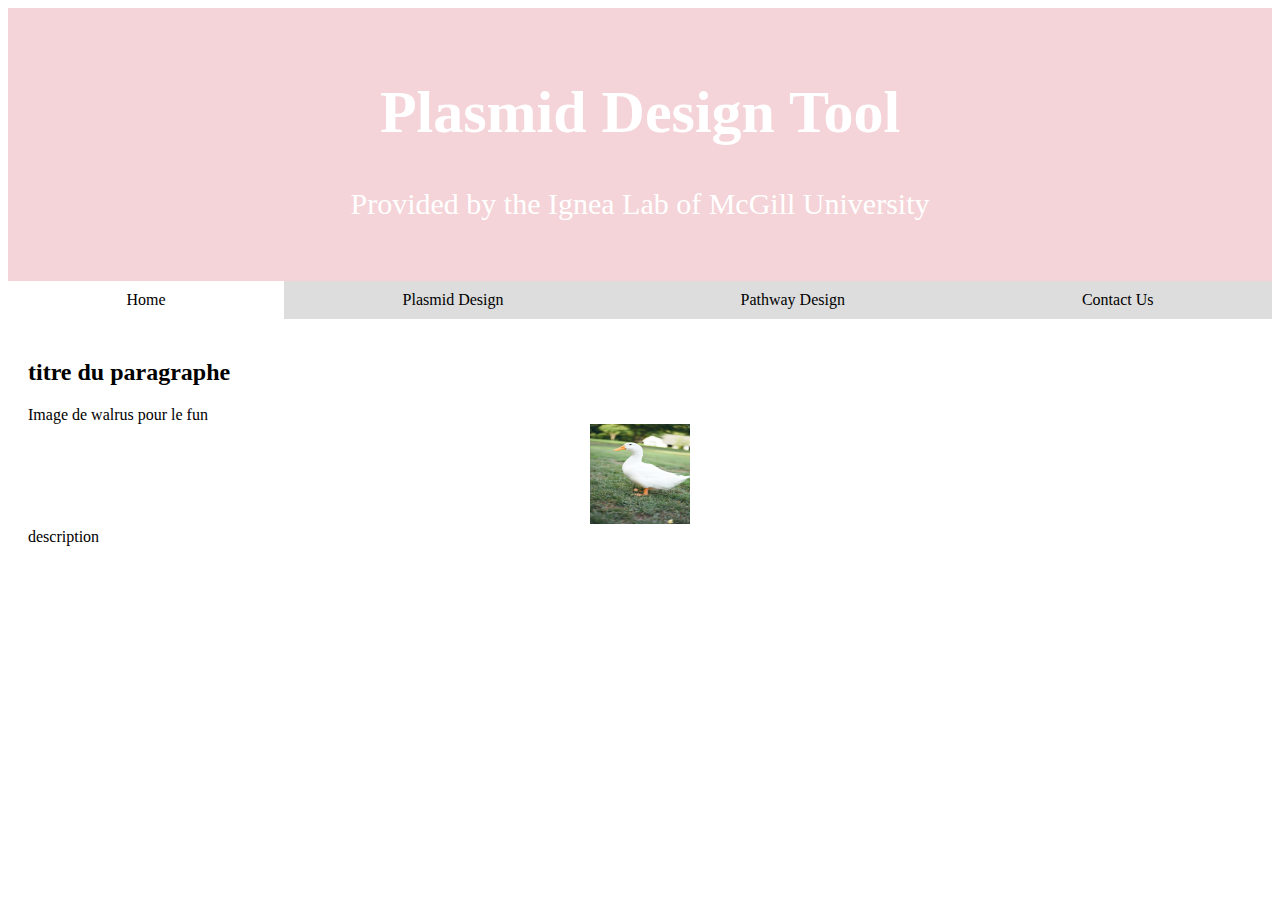
<file: index.html>
<!DOCTYPE html>

<head>
    <script src="https://code.jquery.com/jquery-3.6.3.min.js"></script>
    <link rel="stylesheet" type="text/css" href="style.css" />
    <script type="text/javascript" src="primerdesigner.js"></script>
</head>


<html>
<div class="header">
    <h1>Plasmid Design Tool</h1>
    <p>Provided by the Ignea Lab of McGill University</p>
</div>

<span>
    <div class="tabs">
        <input type="radio" id="tab1" name="tabs" onclick="showTab(1)" checked />
        <label for="tab1"> Home </label>

        <input type="radio" id="tab2" name="tabs" onclick="showTab(2)" />
        <label for="tab2"> Plasmid Design </label>

        <input type="radio" id="tab3" name="tabs" onclick="showTab(3)" />
        <label for="tab3"> Pathway Design </label>

        <input type="radio" id="tab4" name="tabs" onclick="showTab(4)" />
        <label for="tab4"> Contact Us </label>
    </div>
</span>

<span>
    <div class="tab-content">
        <div id="content1">
            <h2>titre du paragraphe</h2>
            <p>
            <div>Image de walrus pour le fun</div>
            <div>
                <span>
                    <div class="image-center">
                        <img src="duck.jfif" alt="Image Description" class="image-style" width="100" height="100"
                            text-align: center />
                    </div>
                </span>

            </div>
            <div> description </div>
            </p>
        </div>
        <div id="content2">
            <h2>Titre de la section</h2>
            <input type="checkbox" id="activate-input" onclick="toggleInput()">
            <label for="activate-input" id="gene-name-c2">gene name</label>
            <br>
            <input type="text" id="extra-info" disabled> <label class="hover-explanation"
                title="if you didn't put a name in the bottom section put it here"> ? </label>
            <div><textarea class="big-gene-name" id="input-c2-arn"></textarea></div>
            <div><button onclick="tryfunction()" class="button-c2">submit</button></div>
            <div id="hidden-txt-name">you need to input a name</div>
            <div id="hidden-txt-arn">you need to input a sequence</div>
        </div>
        <div id="content3">
            <h2>Titre de la section</h2>
            <p> Explanation paragraph about this third page</p>
            <select id="nombre-field">
                <option value="0" default>-</option>
                <option value="1">1</option>
                <option value="2">2</option>
                <option value="3">3</option>
                <option value="4">4</option>
                <option value="5">5</option>
                <option value="6">6</option>
                <option value="7">7</option>
                <option value="8">8</option>
            </select>
            <div><button onclick="showOptions()" class="button-c3">show fields</button></div>
            <div id="option1" class="hidden-field">
                <h2>pDAY-URA</h2>
                <input type="checkbox" id="activate-input1" onclick="toggleInput1()">
                <label for="activate-input" id="gene-name-c31">gene name</label>
                <br>
                <input type="text" id="extra-info-c31" disabled> <label class="hover-explanation"
                    title="if you didn't put a name in the bottom section put it here"> ? </label>
                <div><textarea class="big-gene-name" id="input-c31-arn"></textarea></div>
            </div>
            <div id="option2" class="hidden-field">
                <!-- p>section 2</p -->
                <input type="checkbox" id="activate-input2" onclick="toggleInput2()">
                <label for="activate-input" id="gene-name-c32">gene name</label>
                <br>
                <input type="text" id="extra-info-c32" disabled> <label class="hover-explanation"
                    title="if you didn't put a name in the bottom section put it here"> ? </label>
                <div><textarea class="big-gene-name" id="input-c32-arn"></textarea></div>
            </div>
            <div id="option3" class="hidden-field">
                <h2>pDAY-HIS</h2>
                <input type="checkbox" id="activate-input3" onclick="toggleInput3()">
                <label for="activate-input" id="gene-name-c33">gene name</label>
                <br>
                <input type="text" id="extra-info-c33" disabled> <label class="hover-explanation"
                    title="if you didn't put a name in the bottom section put it here"> ? </label>
                <div><textarea class="big-gene-name" id="input-c33-arn"></textarea></div>
            </div>
            <div id="option4" class="hidden-field">
                <!-- p>section 4</p -->
                <input type="checkbox" id="activate-input4" onclick="toggleInput4()">
                <label for="activate-input" id="gene-name-c34">gene name</label>
                <br>
                <input type="text" id="extra-info-c34" disabled> <label class="hover-explanation"
                    title="if you didn't put a name in the bottom section put it here"> ? </label>
                <div><textarea class="big-gene-name" id="input-c34-arn"></textarea></div>
            </div>
            <div id="option5" class="hidden-field">
                <h2>pDAY-TRP</h2>
                <input type="checkbox" id="activate-input5" onclick="toggleInput5()">
                <label for="activate-input" id="gene-name-c35">gene name</label>
                <br>
                <input type="text" id="extra-info-c35" disabled> <label class="hover-explanation"
                    title="if you didn't put a name in the bottom section put it here"> ? </label>
                <div><textarea class="big-gene-name" id="input-c35-arn"></textarea></div>
            </div>
            <div id="option6" class="hidden-field">
                <!-- p>section 6</p -->
                <input type="checkbox" id="activate-input6" onclick="toggleInput6()">
                <label for="activate-input" id="gene-name-c36">gene name</label>
                <br>
                <input type="text" id="extra-info-c36" disabled> <label class="hover-explanation"
                    title="if you didn't put a name in the bottom section put it here"> ? </label>
                <div><textarea class="big-gene-name" id="input-c36-arn"></textarea></div>
            </div>
            <div id="option7" class="hidden-field">
                <h2>pDAY-LEU</h2>
                <input type="checkbox" id="activate-input7" onclick="toggleInput7()">
                <label for="activate-input" id="gene-name-c37">gene name</label>
                <br>
                <input type="text" id="extra-info-c37" disabled> <label class="hover-explanation"
                    title="if you didn't put a name in the bottom section put it here"> ? </label>
                <div><textarea class="big-gene-name" id="input-c37-arn"></textarea></div>
            </div>
            <div id="option8" class="hidden-field">
                <!-- p>section 8</p -->
                <input type="checkbox" id="activate-input8" onclick="toggleInput8()">
                <label for="activate-input" id="gene-name-c38">gene name</label>
                <br>
                <input type="text" id="extra-info-c38" disabled> <label class="hover-explanation"
                    title="if you didn't put a name in the bottom section put it here"> ? </label>
                <div><textarea class="big-gene-name" id="input-c38-arn"></textarea></div>
            </div>
            <div><div id="hidden-txt-name-c3">you need to input a name</div></div>
            <div><button onclick="submitc3()" class="button-c2">submit</button></div>
            <table id="myTable">
                <thead>
                    <tr>
                    </tr>
                </thead>
                <tbody>
                </tbody>
            </table>
            <div><button onclick="download_all()" id="button-c2-hidden">download_all</button></div>
            <div><button onclick="download_plasmid()" id="button-c2-hidden2">download plasmid</button></div>
        </div>
        <div id="content4">
            <div class="contact-container">
                <h1>Contact Us</h1>
                <div class="contact-info">
                    <h2>Contact Information</h2>
                    <p class="email">Email: </p>
                    <p class="phone-numb">Phone: 514-xxx-xxxx</p>
                    <p class="email">Email: </p>
                    <p class="phone-numb">Phone: 514-xxx-xxxx</p>
                    <p class="email">Email: </p>
                    <p class="phone-numb">Phone: 514-xxx-xxxx</p>
                    <p>Additional stuff</p>
                </div>
            </div>
        </div>
    </div>

    </div>
</span>

</html>
</file>
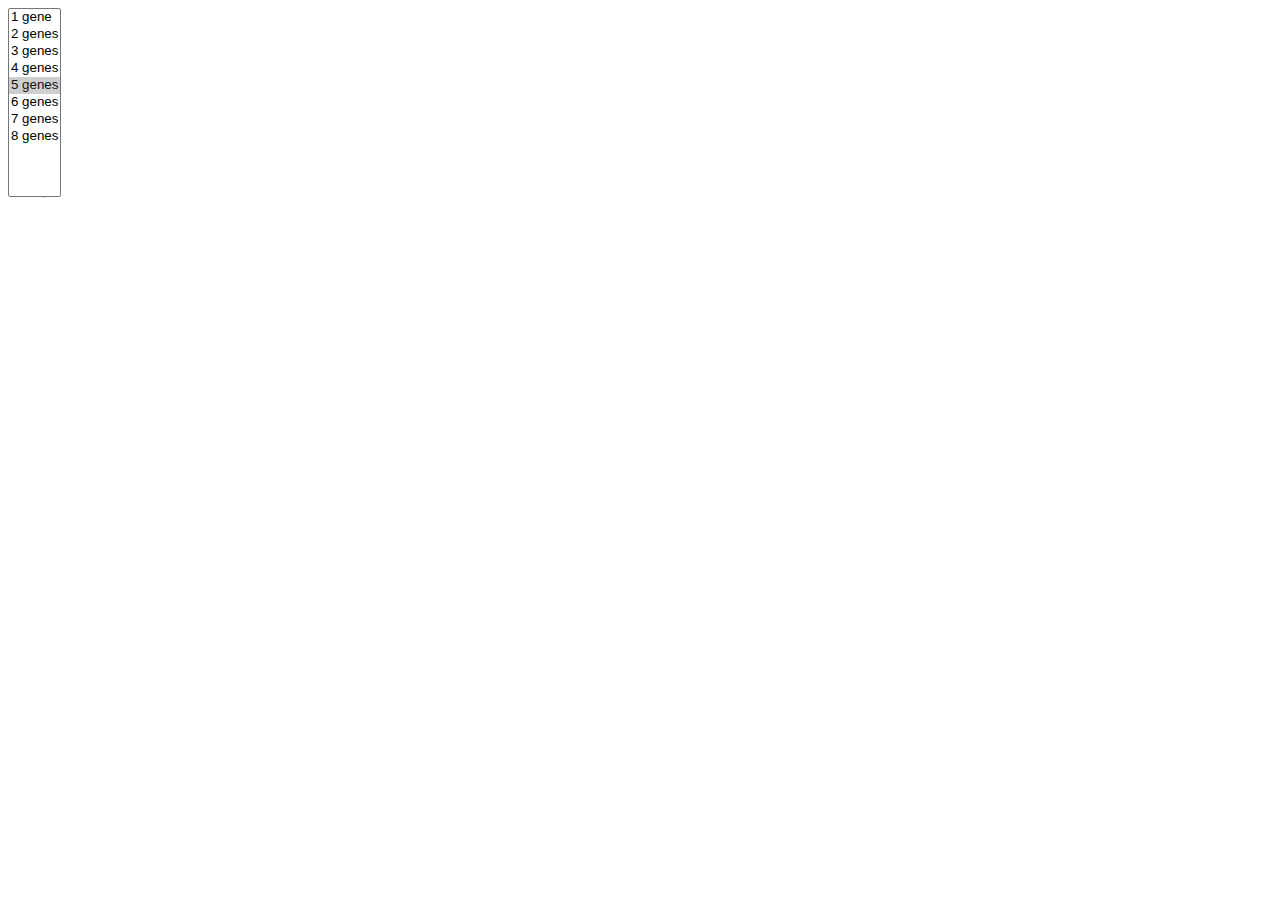
<file: Primerdesigner/templates/Websitetemplate.html>
<!doctype html>
<head>
<style>
.block1 {
  max-width: 100px; 
  max-height: 100px; 
  
  display: block;
}

.block2 {
  display: inline-block; 
  vertical-align: top; 
   
  border-right: 1px solid #a4a4a4;
}
</style>
</head>
<body>
<div class="block1">
    <div class="block2">
      <select multiple style="margin-right:-17px" size="11">
        <option> 1 gene </option>
        <option> 2 genes </option>
        <option> 3 genes </option>
        <option> 4 genes </option>
        <option selected> 5 genes </option>
        <option> 6 genes </option>
        <option> 7 genes </option>
        <option> 8 genes </option>
      </select>
  </div>
</div>
</body>
</html>
</file>
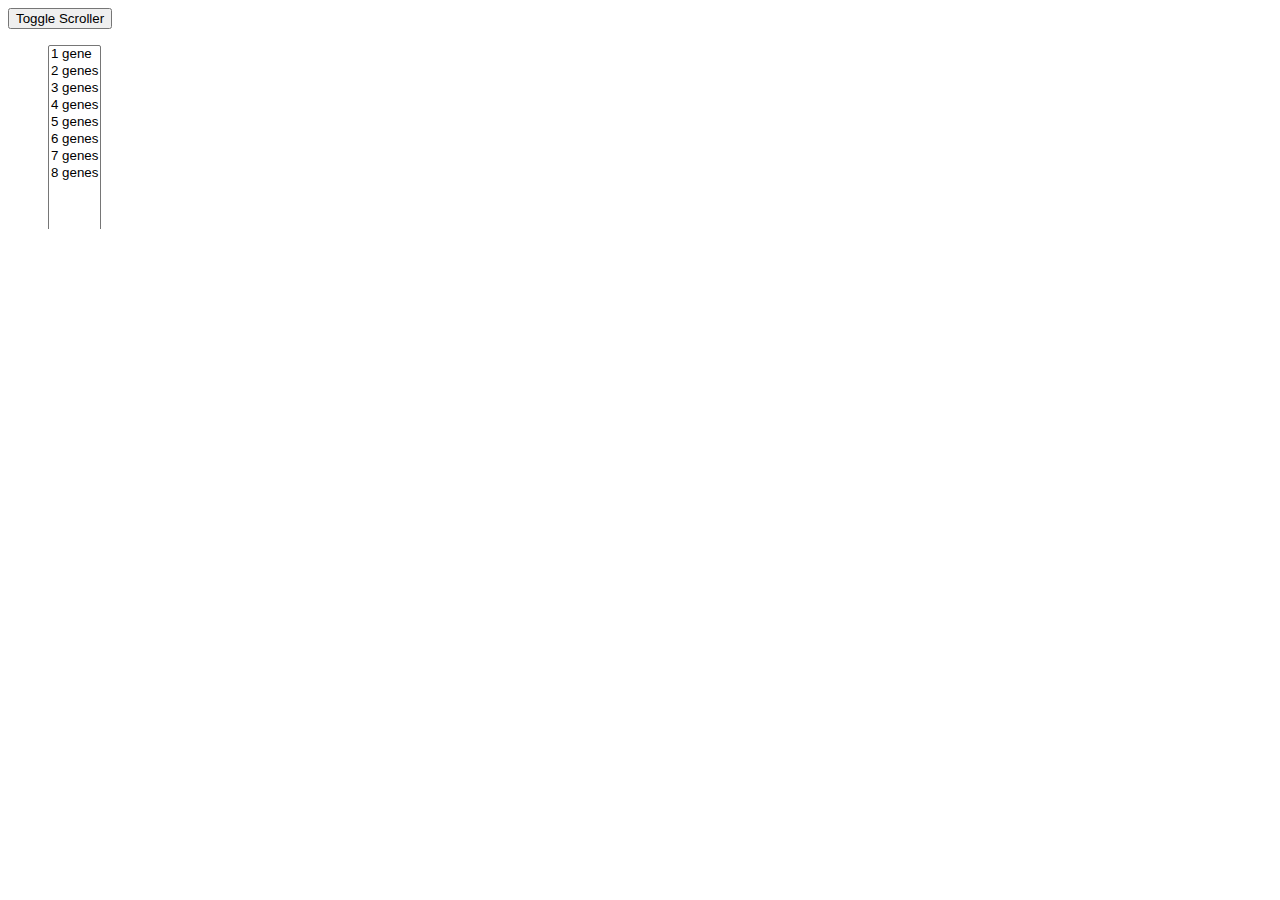
<file: Primerdesigner/Primerdesigner/templates/Websitetemplate.html>
<!--<!doctype html>
<head>
<style>
.block1 {
  max-width: 100px; 
  max-height: 100px; 
  
  display: block;
}

.block2 {
  display: inline-block; 
  vertical-align: top; 
   
  border-right: 1px solid #a4a4a4;
}
</style>
</head>
<body>
<div class="block1">
    <div class="block2">
      <select multiple style="margin-right:-17px" size="11">
        <option> 1 gene </option>
        <option> 2 genes </option>
        <option> 3 genes </option>
        <option> 4 genes </option>
        <option> 5 genes </option>
        <option> 6 genes </option>
        <option> 7 genes </option>
        <option> 8 genes </option>
      </select>
  </div>
</div>
</body>
</html>-->

<head></head>
<body>
    <div>
        <button>Toggle Scroller</button>
        <div style="height: 200px; overflow: scroll;">
        <ul>
            <select multiple style="margin-right:-17px" size ="11">

                <option> 1 gene </option>
                <option> 2 genes </option>
                <option> 3 genes </option>
                <option> 4 genes </option>
                <option> 5 genes </option>
                <option> 6 genes </option>
                <option> 7 genes </option>
                <option> 8 genes </option>
                <!-- More list items -->
            </select>
        </ul>
        </div>
    </div>
    <script>
        const button = document.querySelector('button');
        const scroller = document.querySelector('div div');
    
        let isVisible = false;
        button.addEventListener('click', () => {
        isVisible = !isVisible;
        scroller.style.display = isVisible ? 'block' : 'none';
        });
    </script>
</body>
</file>
<file: style.css>
.header {
    padding: 30px;
    text-align: center;
    background: #f4d4d8;
    color: white;
    font-size: 30px;
}

.tabs {
    display: flex;
    flex-wrap: wrap;
}

.tabs input[type="radio"] {
    display: none;
}

.tabs label {
    flex-grow: 1;
    text-align: center;
    padding: 10px;
    background-color: #ddd;
    cursor: pointer;
}

.tabs label:hover {
    background-color: #ccc;
}

.tabs input[type="radio"]:checked+label {
    background-color: #fff;
}

.tab-content {
    background-color: #fff;
    padding: 20px;
}

.contact-container {
    width: 50%;
    margin: 0 auto;
    text-align: center;
}

.contact-info {
    margin-top: 20px;

}

.image-center{
    text-align: center;
}

.hover-explanation {
    position: relative;
    border-radius: 50%;
  }
  
  .hover-explanation::before {
    content: attr(title);
    visibility: hidden;
    position: absolute;
    top: 100%;
    left: 50%;
    transform: translateX(-50%);
    background-color: rgb(13, 12, 12);
    color: #fff;
    padding: 5px;
    border-radius: 5px;
    width: 200px;
  }
  
  .hover-explanation:hover::before {
    visibility: visible;
  }

  .big-gene-name{
    width: 500px;
    height: 100px;
    margin-top: 10px;
    border-radius: 10px;
  }

  .button-c2{
    position: absolute;
    right: 800px;
    width: 100px;
    height: 30px;
    margin: 20px;
    float: left;
  }

  #hidden-txt-name{
    display: none;
    color: red;
    position: absolute;
    right: 800px;
  }

  #hidden-txt-name-c3{
    display: none;
    color: red;
    position: absolute;
    right: 500px;
  }
  #hidden-txt-arn{
    display: none;
    color: red;
    position: absolute;
    right: 800px;
  }

  #nombre-field{
    position: absolute;
    right: 800px;
    width: 100px;
    height: 30px;
  }

  .hidden-field{
    display: none;
  }
  .button-c2{
    position: absolute;
    right: 500px;
    width: 100px;
    height: 30px;
    margin: 20px;
    float: left;
  }

  #button-c2-hidden{
    position: absolute;
    right: 500px;
    width: 100px;
    height: 30px;
    margin: 20px;
    float: left;
    display: none;
    padding: 10px;
  }
  #button-c2-hidden2{
    position: absolute;
    right: 300px;
    width: 100px;
    height: 50px;
    margin: 20px;
    float: left;
    display: none;
    padding: 10px;
  }


  
 /* Table formatting */
 table {
    width: 100%;
    border-collapse: collapse;
    padding-top: 70px;
  }
  th, td {
    border: 1px solid black;
    padding: 8px;
    text-align: left;
    width: 20%; /* This sets the width of each cell to 20% of the table width */
    word-wrap: break-word; /* This allows the cells to wrap to the next line if the content is too long */
  }
  th {
    background-color: #f2f2f2;
  }

  /* Highlighting every other row */
  tr:nth-child(even) {
    background-color: #f5f5f5;
  }

  /* Highlighting the colspan cell */
  td[colspan] {
    background-color: #e6e6e6;
  }
</file>
